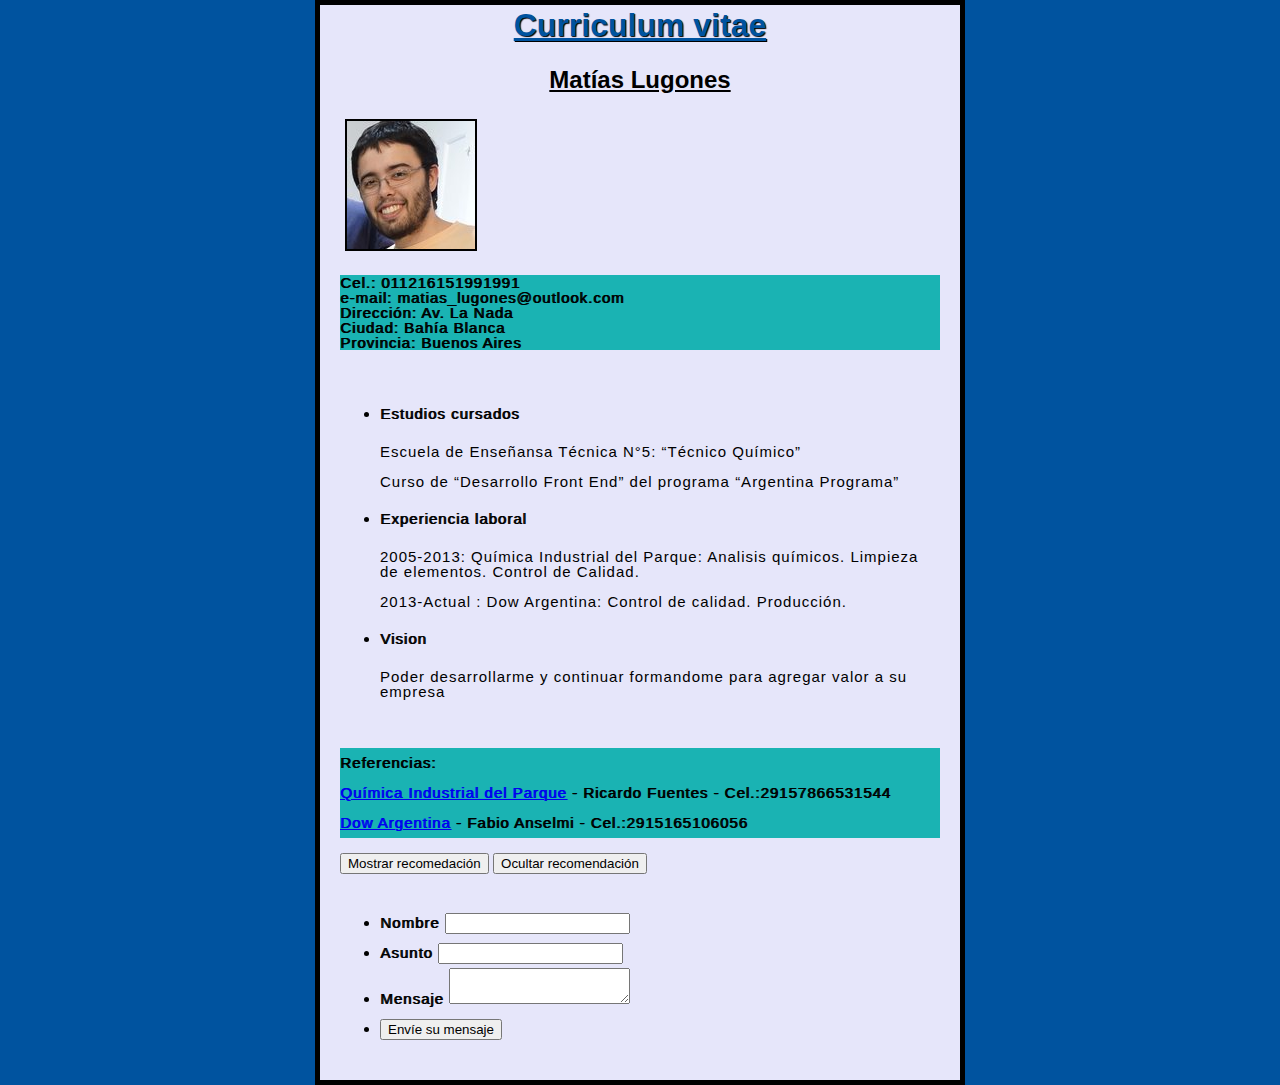
<file: index.html>
<!DOCTYPE html>
<html lang="es">
<head>
    <meta charset="UTF-8">
    <meta http-equiv="X-UA-Compatible" content="IE=edge">
    <meta name="viewport" content="width=device-width, initial-scale=1.0">
    <link href="estilos.css" rel="stylesheet" type="text/css">

    <title>CV MLugones</title>
</head>

<body>
    <h1>Curriculum vitae</h1>
    <h2>Matías Lugones</h2>

        <img src="fotocv.jpg" alt="Foto del curriculum vitae.">
<br>

        <p id="contacto">Cel.: 011216151991991
        <br>e-mail: matias_lugones@outlook.com
        <br>Dirección: Av. La Nada
        <br>Ciudad: Bahía Blanca
        <br>Provincia: Buenos Aires</P>

    
<br>
    
        <ul> 
          <li>Estudios cursados</li>
    <p>Escuela de Enseñansa Técnica N°5: “Técnico Químico”</p>
    <p>Curso de “Desarrollo Front End” del programa  “Argentina Programa”</p>
          <li>Experiencia laboral</li>
    <p>2005-2013: Química Industrial del Parque: Analisis químicos. Limpieza de elementos. Control de Calidad.</p>
    <p>2013-Actual : Dow Argentina: Control de calidad. Producción.</p>
          <li>Vision</li>
    <p>Poder desarrollarme y continuar formandome para agregar valor a su empresa</p>
        </ul>
    <br>
        <p id="referencias">Referencias:<br>
        <A HREF="parque.html" target="_blank">Química Industrial del Parque</A> - Ricardo Fuentes - Cel.:29157866531544<br>
        <A HREF="https://ar.dow.com/es-ar.html" target="_blank">Dow Argentina</A> - Fabio Anselmi - Cel.:2915165106056</p>

        <button type="button" id="boton_mostrar">Mostrar recomedación</button>
        <button type="button" id="boton_ocultar">Ocultar recomendación</button>
        <br>
        <br>
       
        <div hidden id="recomendacion">"Por medio de la presente informo que tuve la posibilidad de trabajar con Matías Lugones, 
            quien fue mi asistente de laboratorio por quince años. Puedo afirmar que es una persona que se compromete mucho con el trabajo y que es muy responsable.
            <br><br>
            Además, cuenta con un currículum impresionante, ya que ha hecho pasantías en dos laboratorios con mucho prestigio internacional.
            <br><br>
            Por lo expresado anteriormente, lo recomiendo para este tipo de trabajo.
            <br><br>
            No dude en contactarse conmigo por cualquier consulta.
            <br><br>
            Atentamente,"
            <br><br>
            Fabio Anselmi - Supervisor de laboratorio de Analitica
            <br><br>
        </div>
          <script src="function.js"></script>

        <form action="mailto:matias_lugones@outlook.com" method="post" enctype="text/plain">

            <div id="formulario" align="center"> </div>
            <ul>
             <li>
               <label for="name">Nombre</label>
               <input type="text" id="name" name="user_name" required />
             </li>
             <li>
               <label for="mail">Asunto</label>
               <input type="text" id="asunto" name="user_message" required />
             </li>
             <li>
               <label for="msg">Mensaje</label>
               <textarea id="msg" name="user_message" required></textarea>
               <li class="button">
                <button type="submit">Envíe su mensaje</button>
              </li>
             </li>
            </div>
</body>
</html>
</file>
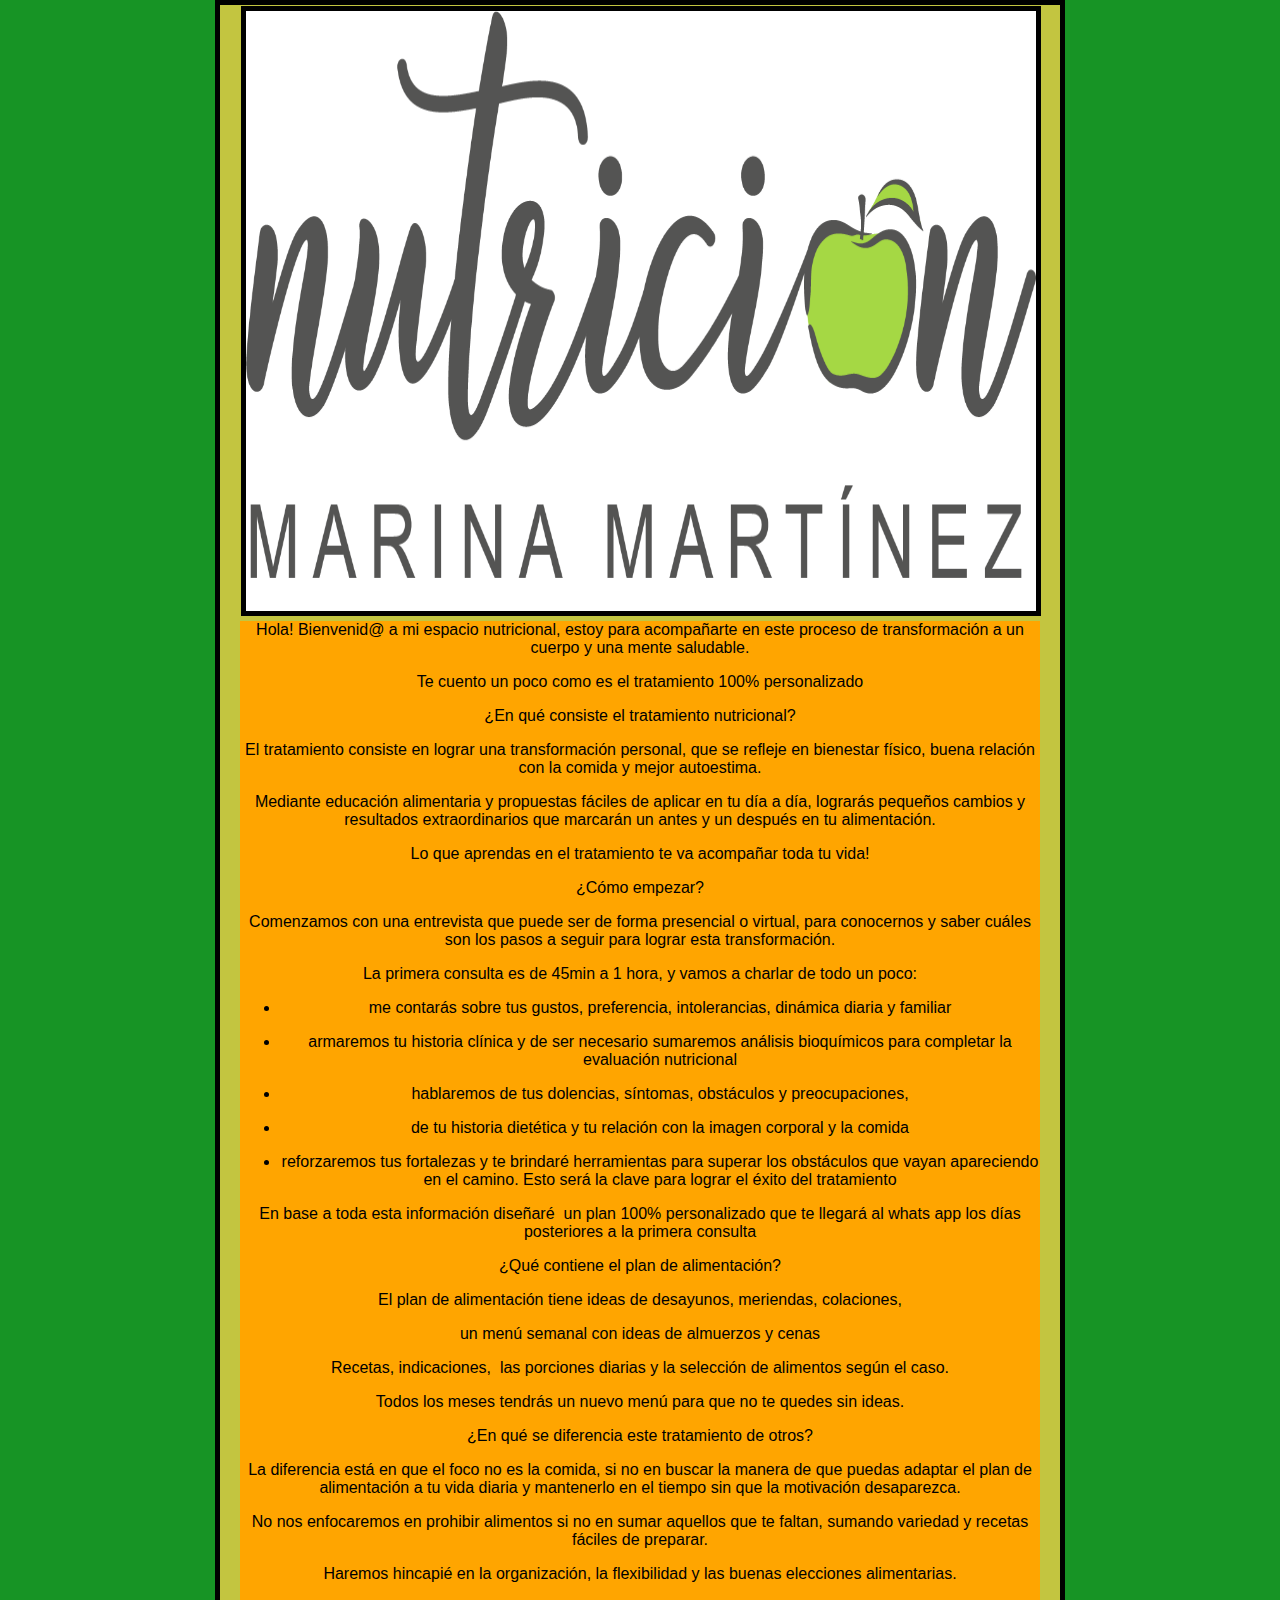
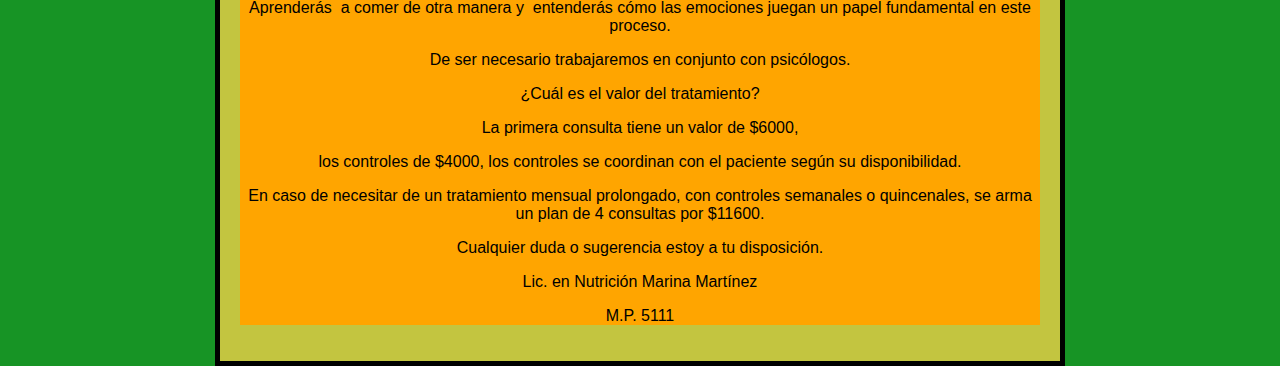
<file: parque.html>
<!DOCTYPE html>
<html lang="es">
<head>
    <meta charset="UTF-8">
    <meta http-equiv="X-UA-Compatible" content="IE=edge">
    <meta name="viewport" content="width=device-width, initial-scale=1.0">
    <title>Química Industrial del Parque</title>
    <link href="parque.css" rel="stylesheet" type="text/css">
</head>
<body>
    <div align="center"> <img src="parque_imagen.png" alt="Foto del curriculum vitae."></div>
    <div id="parque" align="center">
     
    <span class="c2">Hola! Bienvenid@ a mi espacio nutricional, estoy para acompañarte en este proceso de transformación a un cuerpo y una mente saludable. </span></p><p class="c0"><span class="c2"></span></p><p class="c3"><span class="c2">Te cuento un poco como es el tratamiento 100% personalizado</span></p><p class="c0"><span class="c2"></span></p><p class="c0"><span class="c2"></span></p><p class="c3"><span class="c2">¿En qué consiste el tratamiento nutricional?</span></p><p class="c0"><span class="c6"></span></p><p class="c3"><span class="c1">El tratamiento consiste en lograr una transformación personal, que se refleje en bienestar físico, buena relación con la comida y mejor autoestima. </span></p><p class="c0"><span class="c1"></span></p><p class="c3"><span class="c1">Mediante educación alimentaria y propuestas fáciles de aplicar en tu día a día, lograrás pequeños cambios y resultados extraordinarios que marcarán un antes y un después en tu alimentación. </span></p><p class="c0"><span class="c1"></span></p><p class="c3"><span class="c1">Lo que aprendas en el tratamiento te va acompañar toda tu vida!</span></p><p class="c0"><span class="c6"></span></p><p class="c3"><span class="c2">¿Cómo empezar?</span></p><p class="c0"><span class="c6"></span></p><p class="c3"><span class="c1">Comenzamos con una entrevista que puede ser de forma presencial o virtual, para conocernos y saber cuáles son los pasos a seguir para lograr esta transformación.</span></p><p class="c0"><span class="c1"></span></p><p class="c3"><span class="c8">La </span><span class="c8 c11">primera consulta es de 45min a 1 hora</span><span class="c1">, y vamos a charlar de todo un poco:</span></p><p class="c0"><span class="c1"></span></p><ul class="c9 lst-kix_lxty4t3z25o7-0 start"><li class="c3 c7 li-bullet-0"><span class="c1">me contarás sobre tus gustos, preferencia, intolerancias, dinámica diaria y familiar</span></li></ul><p class="c0"><span class="c1"></span></p><ul class="c9 lst-kix_rz0264v07x16-0 start"><li class="c3 c7 li-bullet-0"><span class="c1">armaremos tu historia clínica y de ser necesario sumaremos análisis bioquímicos para completar la evaluación nutricional</span></li></ul><p class="c0"><span class="c1"></span></p><ul class="c9 lst-kix_7xql02lccz2v-0 start"><li class="c3 c7 li-bullet-0"><span class="c1">hablaremos de tus dolencias, síntomas, obstáculos y preocupaciones, </span></li></ul><p class="c0"><span class="c1"></span></p><ul class="c9 lst-kix_jbunnhie51an-0 start"><li class="c3 c7 li-bullet-0"><span class="c1">de tu historia dietética y tu relación con la imagen corporal y la comida</span></li></ul><p class="c0"><span class="c1"></span></p><ul class="c9 lst-kix_fimhbggfwbwx-0 start"><li class="c3 c7 li-bullet-0"><span class="c1">reforzaremos tus fortalezas y te brindaré herramientas para superar los obstáculos que vayan apareciendo en el camino. Esto será la clave para lograr el éxito del tratamiento</span></li></ul><p class="c0"><span class="c1"></span></p><p class="c3"><span class="c1">En base a toda esta información diseñaré &nbsp;un plan 100% personalizado que te llegará al whats app los días posteriores a la primera consulta</span></p><p class="c0"><span class="c2"></span></p><p class="c0"><span class="c2"></span></p><p class="c3"><span class="c5">¿Qué contiene el plan de alimentación</span><span class="c1">?</span></p><p class="c0"><span class="c1"></span></p><p class="c3"><span class="c1">El plan de alimentación tiene ideas de desayunos, meriendas, colaciones, </span></p><p class="c0"><span class="c1"></span></p><p class="c3"><span class="c1">un menú semanal con ideas de almuerzos y cenas </span></p><p class="c0"><span class="c1"></span></p><p class="c3"><span class="c1">Recetas, indicaciones, &nbsp;las porciones diarias y la selección de alimentos según el caso.</span></p><p class="c0"><span class="c1"></span></p><p class="c3"><span class="c1">Todos los meses tendrás un nuevo menú para que no te quedes sin ideas.</span></p><p class="c0"><span class="c1"></span></p><p class="c0"><span class="c6"></span></p><p class="c3"><span class="c5">¿En qué se diferencia este tratamiento de otros?</span></p><p class="c0"><span class="c6"></span></p><p class="c3"><span class="c8">La diferencia está en que </span><span class="c8 c11">el foco no es la comida</span><span class="c1">, si no en buscar la manera de que puedas adaptar el plan de alimentación a tu vida diaria y mantenerlo en el tiempo sin que la motivación desaparezca.</span></p><p class="c0"><span class="c1"></span></p><p class="c3"><span class="c1">No nos enfocaremos en prohibir alimentos si no en sumar aquellos que te faltan, sumando variedad y recetas fáciles de preparar. </span></p><p class="c0"><span class="c1"></span></p><p class="c3"><span class="c1">Haremos hincapié en la organización, la flexibilidad y las buenas elecciones alimentarias.</span></p><p class="c0"><span class="c1"></span></p><p class="c3"><span class="c1">Aprenderás &nbsp;a comer de otra manera y &nbsp;entenderás cómo las emociones juegan un papel fundamental en este proceso. </span></p><p class="c0"><span class="c1"></span></p><p class="c3"><span class="c1">De ser necesario trabajaremos en conjunto con psicólogos. </span></p><p class="c0"><span class="c6"></span></p><p class="c3"><span class="c5">¿Cuál es el valor del tratamiento?</span></p><p class="c0"><span class="c6"></span></p><p class="c3"><span class="c1">La primera consulta tiene un valor de $6000,</span></p><p class="c0"><span class="c1"></span></p><p class="c3"><span class="c8">los controles de $4000, </span><span class="c8 c11">los controles se coordinan con el paciente según su disponibilidad.</span></p><p class="c0"><span class="c1"></span></p><p class="c3"><span class="c1">En caso de necesitar de un tratamiento mensual prolongado, con controles semanales o quincenales, se arma un plan de 4 consultas por $11600.</span></p><p class="c0"><span class="c1"></span></p><p class="c3"><span class="c1">Cualquier duda o sugerencia estoy a tu disposición.</span></p><p class="c0"><span class="c1"></span></p><p class="c12"><span class="c4">Lic. en Nutrición Marina Martínez</span></p><p class="c12"><span class="c8 c10">M.P. 5111</span>
    </div>
</body>
</html>
</file>
<file: estilos.css>
h1, h2 {
    text-align: center;
    text-decoration: underline;
  }

 
  li {
    font-size: 15px;
    line-height: 2;
    letter-spacing: 1px;
    text-shadow: 1px 0 0 currentColor;
  }
  
  p {
    font-size: 15px;
    line-height: 1;
    letter-spacing: 1px;
  }
#referencias {
  background-color: #1ab3b3;
    font-size: 15px;
    line-height: 2;
    letter-spacing: 1px;
    text-shadow: 1px 0 0 currentColor;
  }

  #contacto,#formulario {
    background-color: #1ab3b3;
    font-size: 15px;
    letter-spacing: 1px;
    text-shadow: 1px 0 0 currentColor;
    width: 600px;
  }
  
  html {
    background-color: #00539F;
  }
  
  body {
    font-family: "arial", serif;
    width: 600px;
    margin: 0 auto;
    background-color: #E6E6FA;
    padding: 0 20px 20px 20px;
    border: 5px solid black;
  }
  
  h1 {
    margin: 0;
    padding: 2px 0;
    color: #00539F;
    text-shadow: 1px 1px 1px black;
  }
  
  img {
    border: 2px solid black;
    margin: 5px;
  }
</file>
<file: parque.css>
html {
    background-color: #179425;
  }

  body {
    font-family: "arial", serif;
    width: 800px;
    margin: 0 auto;
    background-color: #c3c540;
    padding: 0 20px 20px 20px;
    border: 5px solid black;
  }
  
  
  #parque {
    background-color: orange;
    width: 800px;

  }
  
  img {
    width: 790px;
    height: 600px;
    border: 5px solid black;
    margin: 1px;
  }
</file>
